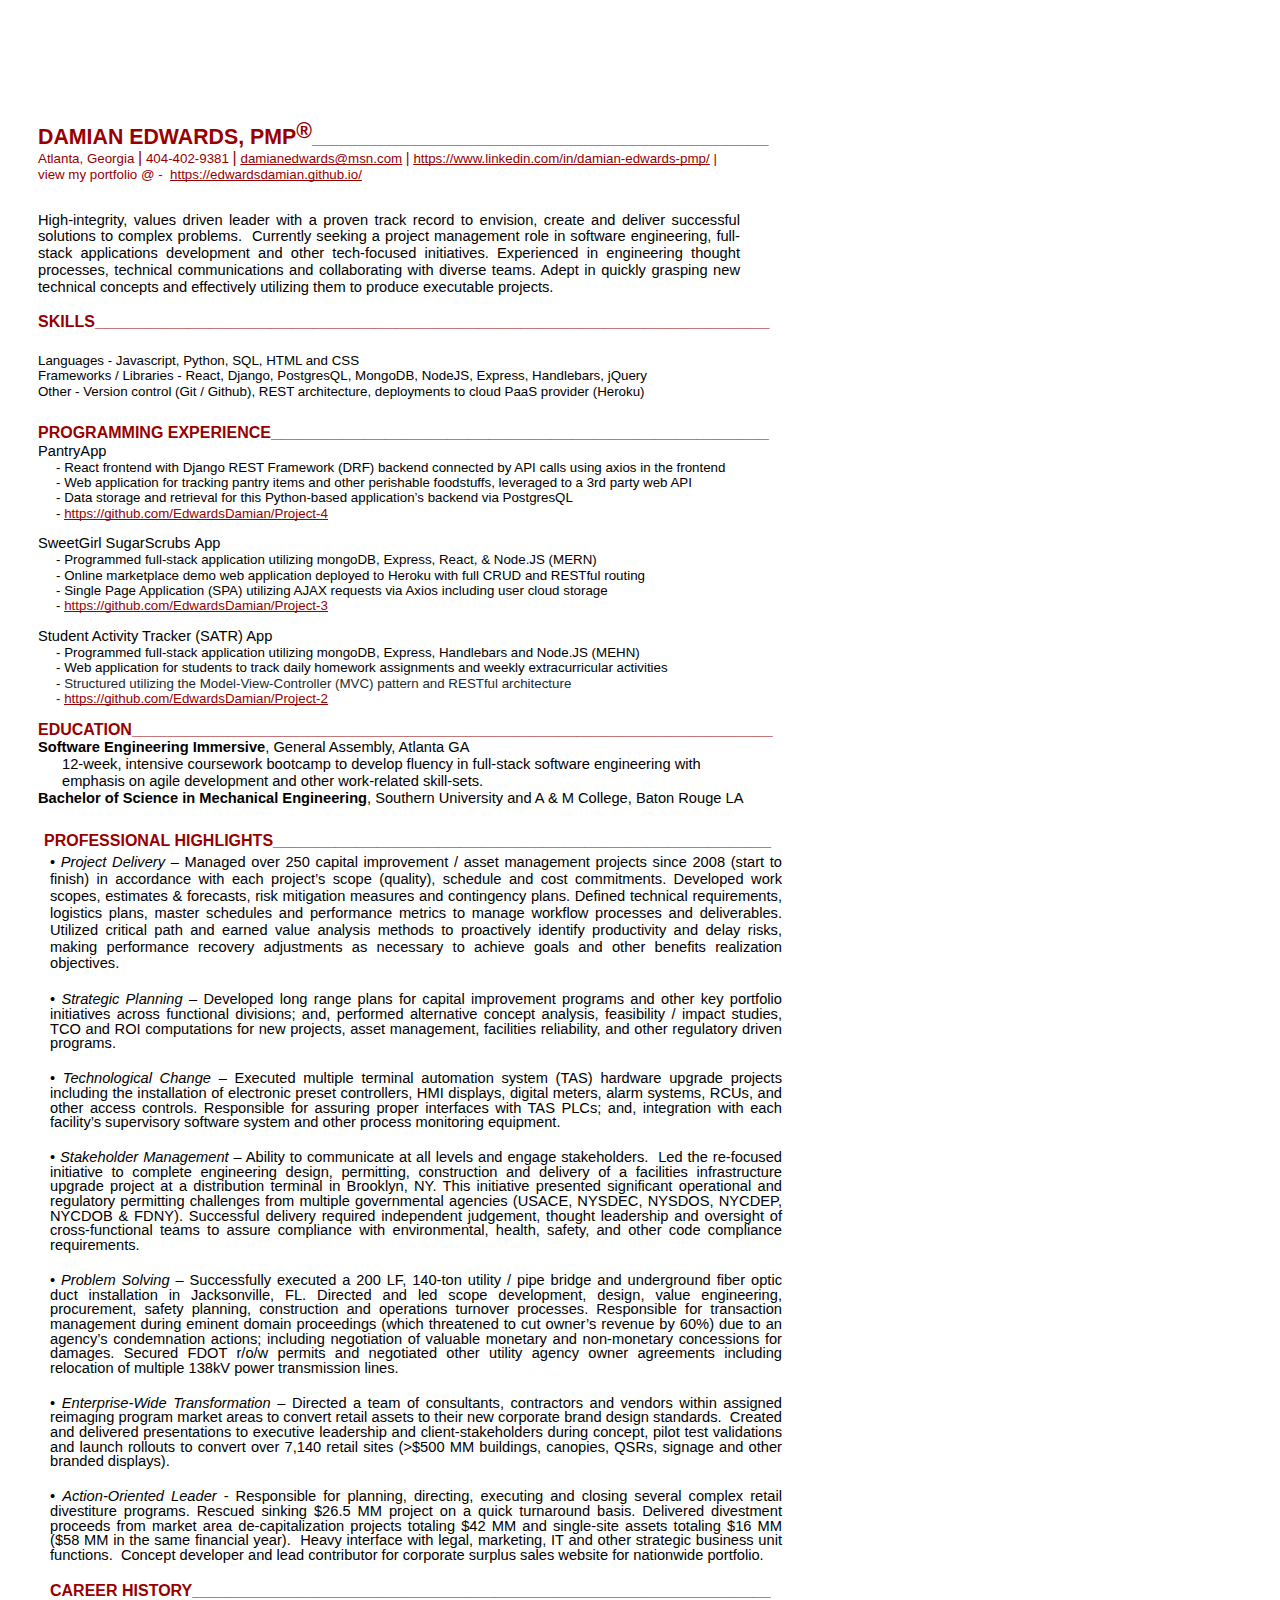
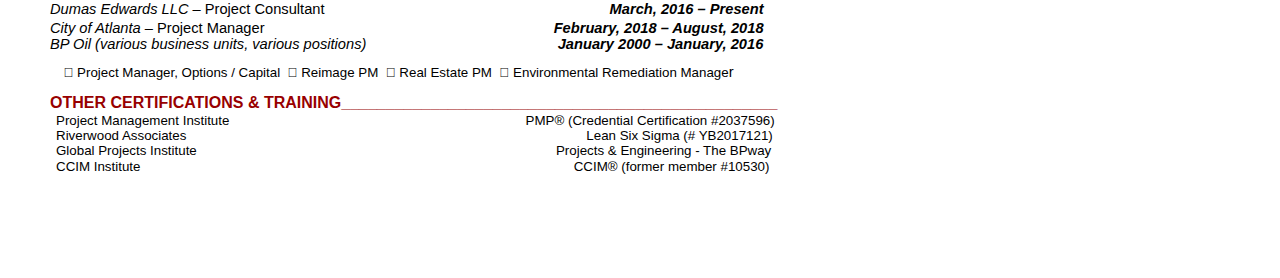
<file: damianedwardsresume.html>
<html><head><meta content="text/html; charset=UTF-8" http-equiv="content-type"><style type="text/css">ol{margin:0;padding:0}table td,table th{padding:0}.c23{padding-top:0pt;text-indent:-36pt;padding-bottom:0pt;line-height:1.15;orphans:2;widows:2;text-align:left;height:11pt}.c21{-webkit-text-decoration-skip:none;color:#980000;font-weight:400;text-decoration:underline;vertical-align:baseline;text-decoration-skip-ink:none;font-family:"Arial";font-style:normal}.c28{margin-left:-40.5pt;padding-top:16.6pt;text-indent:-4.5pt;padding-bottom:0pt;line-height:1.15;text-align:left;margin-right:-45pt}.c26{margin-left:-40.5pt;padding-top:0pt;text-indent:4.5pt;padding-bottom:0pt;line-height:1.0;text-align:left;margin-right:-36pt}.c0{color:#000000;font-weight:700;text-decoration:none;vertical-align:baseline;font-size:11pt;font-family:"Arial";font-style:italic}.c4{color:#000000;font-weight:700;text-decoration:none;vertical-align:baseline;font-size:14pt;font-family:"Arial";font-style:normal}.c29{margin-left:-40.5pt;padding-top:0pt;padding-bottom:0pt;line-height:1.15;text-align:left;margin-right:-40.5pt;height:11pt}.c2{color:#000000;font-weight:400;text-decoration:none;vertical-align:baseline;font-size:10pt;font-family:"Arial";font-style:normal}.c27{margin-left:-40.5pt;padding-top:0pt;text-indent:4.5pt;padding-bottom:0pt;line-height:1.15;text-align:left;margin-right:-36pt}.c25{margin-left:-40.5pt;padding-top:15.1pt;padding-bottom:0pt;line-height:1.0;text-align:justify;margin-right:-40.5pt}.c41{margin-left:-49.5pt;padding-top:0pt;padding-bottom:0pt;line-height:1.15;text-align:left;margin-right:-13.5pt}.c19{margin-left:-49.5pt;padding-top:0pt;padding-bottom:0pt;line-height:1.15;text-align:justify;margin-right:-9pt}.c47{margin-left:-49.5pt;padding-top:10.8pt;padding-bottom:0pt;line-height:1.15;text-align:justify;margin-right:-9pt}.c22{margin-left:-49.5pt;padding-top:0pt;padding-bottom:0pt;line-height:1.15;text-align:left;margin-right:-28.8pt}.c7{margin-left:-49.5pt;padding-top:0pt;padding-bottom:0pt;line-height:1.15;text-align:left;margin-right:-45pt}.c6{margin-left:-40.5pt;padding-top:0pt;padding-bottom:10pt;line-height:1.0;text-align:left;margin-right:-40.5pt}.c44{margin-left:-31.5pt;padding-top:0pt;padding-bottom:0pt;line-height:1.15;text-align:left;margin-right:-18pt}.c13{color:#980000;font-weight:400;text-decoration:none;vertical-align:baseline;font-family:"Arial";font-style:normal}.c15{margin-left:-49.5pt;padding-top:16.6pt;padding-bottom:0pt;line-height:1.15;text-align:left;margin-right:-45pt}.c16{margin-left:-49.5pt;padding-top:10.6pt;padding-bottom:0pt;line-height:1.15;text-align:justify;margin-right:-9pt}.c3{color:#000000;font-weight:400;text-decoration:none;vertical-align:baseline;font-family:"Arial";font-style:normal}.c17{margin-left:-40.5pt;padding-top:2.9pt;padding-bottom:0pt;line-height:1.15;text-align:justify;margin-right:-40.5pt}.c40{margin-left:-40.5pt;padding-top:0pt;padding-bottom:0pt;line-height:1.15;text-align:left;margin-right:-40.5pt}.c9{margin-left:-40.5pt;padding-top:1.7pt;padding-bottom:0pt;line-height:1.15;text-align:left;margin-right:-31.5pt}.c8{vertical-align:baseline;font-size:10pt;font-style:normal;color:#000000;text-decoration:none}.c36{background-color:#ffffff;-webkit-text-decoration-skip:none;color:#980000;text-decoration:underline;text-decoration-skip-ink:none}.c10{color:#000000;font-weight:400;text-decoration:none;vertical-align:baseline;font-family:"Arial"}.c18{text-decoration:none;vertical-align:baseline;font-family:"Arial";font-style:normal}.c43{text-decoration-skip-ink:none;-webkit-text-decoration-skip:none;text-decoration:underline}.c35{background-color:#ffffff;max-width:468pt;padding:72pt 72pt 72pt 72pt}.c30{color:#980000;font-weight:700;font-size:12pt}.c11{font-size:14pt;color:#980000;font-weight:700}.c20{font-weight:700;font-family:"Arial"}.c42{background-color:#ffffff;color:#24292e}.c24{color:inherit;text-decoration:inherit}.c32{color:#980000;font-size:12pt}.c37{color:#000000;font-size:12pt}.c34{color:#980000;font-size:16pt}.c1{font-size:11pt}.c46{font-size:8pt}.c12{font-size:10pt}.c31{font-weight:700}.c14{text-indent:13.5pt}.c33{height:11pt}.c38{vertical-align:super}.c39{color:#980000}.c5{font-style:italic}.c45{font-weight:400}.title{padding-top:24pt;color:#000000;font-weight:700;font-size:36pt;padding-bottom:6pt;font-family:"Arial";line-height:1.15;page-break-after:avoid;orphans:2;widows:2;text-align:left}.subtitle{padding-top:18pt;color:#666666;font-size:24pt;padding-bottom:4pt;font-family:"Georgia";line-height:1.15;page-break-after:avoid;font-style:italic;orphans:2;widows:2;text-align:left}li{color:#000000;font-size:11pt;font-family:"Arial"}p{margin:0;color:#000000;font-size:11pt;font-family:"Arial"}h1{padding-top:24pt;color:#000000;font-weight:700;font-size:24pt;padding-bottom:6pt;font-family:"Arial";line-height:1.15;page-break-after:avoid;orphans:2;widows:2;text-align:left}h2{padding-top:18pt;color:#000000;font-weight:700;font-size:18pt;padding-bottom:4pt;font-family:"Arial";line-height:1.15;page-break-after:avoid;orphans:2;widows:2;text-align:left}h3{padding-top:14pt;color:#000000;font-weight:700;font-size:14pt;padding-bottom:4pt;font-family:"Arial";line-height:1.15;page-break-after:avoid;orphans:2;widows:2;text-align:left}h4{padding-top:12pt;color:#000000;font-weight:700;font-size:12pt;padding-bottom:2pt;font-family:"Arial";line-height:1.15;page-break-after:avoid;orphans:2;widows:2;text-align:left}h5{padding-top:11pt;color:#000000;font-weight:700;font-size:11pt;padding-bottom:2pt;font-family:"Arial";line-height:1.15;page-break-after:avoid;orphans:2;widows:2;text-align:left}h6{padding-top:10pt;color:#000000;font-weight:700;font-size:10pt;padding-bottom:2pt;font-family:"Arial";line-height:1.15;page-break-after:avoid;orphans:2;widows:2;text-align:left}</style></head><body class="c35"><div><p class="c23"><span class="c13 c46"></span></p></div><p class="c41"><span class="c18 c31 c34" style="white-space:nowrap">DAMIAN EDWARDS, PMP</span><span class="c34 c31 c38">&reg;</span><span class="c11">____________________________________________</span><span class="c11 c18">&nbsp;&nbsp;&nbsp;&nbsp;&nbsp;&nbsp;&nbsp;&nbsp;&nbsp;</span><span class="c13 c12"></br>Atlanta, Georgia </span><span class="c32">|</span><span class="c13 c12">&nbsp;404-402-9381 </span><span class="c32">|</span><span class="c13 c12">&nbsp;</span><span class="c21 c12"><a class="c24" href="mailto:damianedwards@msn.com">damianedwards</a></span><span class="c12 c21"><a class="c24" href="mailto:damianedwards@msn.com">@msn.com</a></span><span class="c12 c13">&nbsp;</span><span class="c39">|</span><span class="c13 c12">&nbsp;</span><span class="c43 c12 c39"><a class="c24" href="https://www.google.com/url?q=https://www.linkedin.com/in/damian-edwards-pmp/&amp;sa=D&amp;ust=1561410658830000">https://www.linkedin.com/in/damian-edwards-pmp/</a></span><span class="c12 c39">&nbsp;| view my portfolio @ - &nbsp;</span><span class="c43 c12 c39"><a class="c24" href="https://www.google.com/url?q=https://edwardsdamian.github.io/&amp;sa=D&amp;ust=1561410658830000">https://edwardsdamian.github.io/</a></span></p><p class="c33 c41"><span class="c13 c12"></span></p><p class="c16"><span class="c3 c1">High-integrity, values driven leader with a proven track record to envision, create and deliver successful solutions to complex problems. &nbsp;Currently seeking a project manage</span><span class="c3 c1">ment role in software engineering, full-stack applications development and other tech-focused initiatives. Experienced in engineering thought processes, technical communications and collaborating with diverse teams. Adept in quickly grasping new technical concepts and effectively utilizing them to produce executable projects.</span></p><p class="c47"><span class="c30">SKILLS</span><span class="c18 c11">_________________________________________________________</span><span class="c11">________</span><span class="c4">&nbsp; &nbsp; &nbsp; &nbsp; &nbsp;</span></p><p class="c19"><span class="c8">Languages</span><span class="c12">&nbsp;- </span><span class="c8">Javascript, Python, SQL, HTML and CSS</span></p><p class="c19"><span class="c12">F</span><span class="c8">rameworks</span><span class="c12">&nbsp;/ L</span><span class="c8">ibraries - </span><span class="c12">React, Django, PostgresQL, MongoDB, </span><span class="c8">NodeJS</span><span class="c12">, </span><span class="c8">Express, Handlebars</span><span class="c2">, jQuery</span></p><p class="c19"><span class="c12">Other - V</span><span class="c8">ersion control </span><span class="c12">(Git / </span><span class="c8">Github)</span><span class="c12">, REST architecture, </span><span class="c8">deployments to cloud </span><span class="c12">P</span><span class="c8">aa</span><span class="c12">S</span><span class="c8">&nbsp;p</span><span class="c12">rovider (</span><span class="c2">Heroku) </span></p><p class="c15"><span class="c30">PROGRAMMING EXPERIENCE</span><span class="c18 c11">________________________________________________</span></p><p class="c7"><span>PantryApp</span></p><p class="c7 c14"><span class="c2">- React frontend with Django REST Framework (DRF) backend connected by API calls using axios in the frontend</span></p><p class="c7 c14"><span class="c2">- Web application for tracking pantry items and other perishable foodstuffs, leveraged to a 3rd party web API</span></p><p class="c7 c14"><span class="c2">- Data storage and retrieval for this Python-based application&rsquo;s backend via PostgresQL</span></p><p class="c7 c14"><span class="c12">- </span><span class="c12 c39 c43"><a class="c24" href="https://www.google.com/url?q=https://github.com/EdwardsDamian/Project-4&amp;sa=D&amp;ust=1561410658832000">https://github.com/EdwardsDamian/Project-4</a></span></p><p class="c7 c33"><span class="c2"></span></p><p class="c7"><span>SweetGirl</span><span>&nbsp;</span><span>SugarScrubs</span><span>&nbsp;App</span><span class="c2">&nbsp;</span></p><p class="c7 c14"><span class="c2">- Programmed full-stack application utilizing mongoDB, Express, React, &amp; Node.JS (MERN)</span></p><p class="c7 c14"><span class="c2">- Online marketplace demo web application deployed to Heroku with full CRUD and RESTful routing</span></p><p class="c7 c14"><span class="c2">- Single Page Application (SPA) utilizing AJAX requests via Axios including user cloud storage </span></p><p class="c7 c14"><span class="c12">- </span><span class="c43 c12 c39"><a class="c24" href="https://www.google.com/url?q=https://github.com/EdwardsDamian/Project-3&amp;sa=D&amp;ust=1561410658833000">https://github.com/EdwardsDamian/Project-3</a></span></p><p class="c7 c14 c33"><span class="c2"></span></p><p class="c7"><span class="c3 c1">Student Activity Tracker (SATR) App</span></p><p class="c7 c14"><span class="c2">- Programmed full-stack application utilizing mongoDB, Express, Handlebars and Node.JS (MEHN)</span></p><p class="c7 c14"><span class="c2">- Web application for students to track daily homework assignments and weekly extracurricular activities</span></p><p class="c7 c14"><span class="c12">- </span><span class="c18 c42 c12 c45">Structured utilizing the Model-View-Controller (MVC) pattern and RESTful architecture</span></p><p class="c7 c14"><span class="c12 c42">- </span><span class="c12 c36"><a class="c24" href="https://www.google.com/url?q=https://github.com/EdwardsDamian/Project-2&amp;sa=D&amp;ust=1561410658834000">https://github.com/EdwardsDamian/Project-2</a></span></p><p class="c19 c33"><span class="c8 c20"></span></p><p class="c22"><span class="c30">EDUCATION________________________________________________________________________</span><span class="c18 c37 c31">&nbsp;</span></p><p class="c22"><span class="c31">Software Engineering Immersive</span><span class="c3 c1">, General Assembly, Atlanta GA</span></p><p class="c44"><span class="c3 c1">12-week, intensive coursework bootcamp to develop fluency in full-stack software engineering with emphasis on agile development and other work-related skill-sets.</span></p><p class="c22"><span class="c1 c31">Bachelor of Science in Mechanical Engineering</span><span class="c1">, Southern University and A &amp; M College, Baton Rouge LA </span></p><p class="c28"><span class="c18 c30">PROFESSIONAL HIGHLIGHTS</span><span class="c18 c11">_________________________________________</span><span class="c11">_______</span></p><p class="c17"><span class="c3 c1">&bull; </span><span class="c10 c1 c5">Project Delivery</span><span class="c3 c1">&nbsp;&ndash; Managed over 250 capital impro</span><span class="c1">vement / asset management </span><span class="c3 c1">projects since 2008 (start to finish) in accordance with each project&rsquo;s scope (quality), schedule and cost commitments. Developed work scopes, estimates &amp; forecasts, risk mitigation measures and contingency plans. Defined technical requirements, logistics plans, master schedules and performance metrics to manage workflow processes and deliverables. Utilized critical path and earned value analysis methods to proactively identify productivity and delay risks, making performance recovery adjustments as necessary to achieve goals and other benefits realization objectives. </span></p><p class="c25"><span class="c3 c1">&bull; </span><span class="c1 c5 c10">Strategic Planning</span><span class="c3 c1">&nbsp;&ndash; Developed long range plans for capital improvement programs and other key portfolio initiatives across functional divisions; and, performed alternative concept </span><span class="c1">analysis</span><span class="c3 c1">, feasibility / impact studies, TCO and ROI computations for new projects, asset management, facilities reliability, and other regulatory driven programs. </span></p><p class="c25"><span class="c3 c1">&bull; </span><span class="c10 c1 c5">Technological Change</span><span class="c3 c1">&nbsp;&ndash; Executed multiple terminal automation system (TAS) hardware upgrade projects including the installation of electronic preset controllers, HMI displays, digital meters, alarm systems, RCUs, and other access controls. Responsible for assuring proper interfaces with TAS PLCs; and, integration with each facility&rsquo;s supervisory software system and other process monitoring equipment. </span></p><p class="c25"><span class="c1">&bull; </span><span class="c1 c5">Stakeholder Management</span><span class="c1">&nbsp;&ndash; Ability to communicate at all levels and engage stakeholders. &nbsp;Led the re-focused initiative to complete engineering design, permitting, construction and delivery of a facilities infrastructure upgrade project at a distribution terminal in Brooklyn, NY. This initiative presented significant operational and regulatory permitting challenges from multiple governmental agencies (USACE, NYSDEC, NYSDOS, NYCDEP, </span><span class="c1">NYCDOB</span><span class="c3 c1">&nbsp;&amp; FDNY). Successful delivery required independent judgement, thought leadership and oversight of cross-functional teams to assure compliance with environmental, health, safety, and other code compliance requirements.</span></p><p class="c25"><span class="c1">&bull; </span><span class="c1 c5">Problem Solving </span><span class="c1">&ndash; Successfully executed a 200 LF, 140-ton utility / pipe bridge and underground fiber optic duct installation in Jacksonville, FL. Directed and led scope development, design, value engineering, procurement, safety planning, construction and operations turnover processes. Responsible for transaction management during eminent domain proceedings (which threatened to cut owner&rsquo;s revenue by 60%) due to an agency&rsquo;s condemnation actions; including negotiation of valuable monetary and non-monetary concessions for damages. Secured FDOT r/o/w permits and negotiated other utility agency owner agreements including relocation of multiple </span><span class="c1">138kV</span><span class="c3 c1">&nbsp;power transmission lines.</span></p><p class="c25"><span class="c1">&bull; </span><span class="c1 c5">Enterprise-Wide Transformation</span><span class="c3 c1">&nbsp;&ndash; Directed a team of consultants, contractors and vendors within assigned reimaging program market areas to convert retail assets to their new corporate brand design standards. &nbsp;Created and delivered presentations to executive leadership and client-stakeholders during concept, pilot test validations and launch rollouts to convert over 7,140 retail sites (&gt;$500 MM buildings, canopies, QSRs, signage and other branded displays). </span></p><p class="c25"><span class="c1">&bull; </span><span class="c1 c5">Action-Oriented Leader</span><span class="c3 c1">&nbsp;- Responsible for planning, directing, executing and closing several complex retail divestiture programs. Rescued sinking $26.5 MM project on a quick turnaround basis. Delivered divestment proceeds from market area de-capitalization projects totaling $42 MM and single-site assets totaling $16 MM ($58 MM in the same financial year). &nbsp;Heavy interface with legal, marketing, IT and other strategic business unit functions. &nbsp;Concept developer and lead contributor for corporate surplus sales website for nationwide portfolio.</span></p><p class="c25"><span class="c18 c30">CAREER HISTORY_________________________</span><span class="c30">________________________________________</span><span class="c18 c31 c37">&nbsp;</span></p><p class="c9"><span class="c10 c1 c5">Dumas Edwards LLC &ndash; </span><span class="c1 c3">Project Consultant &nbsp; &nbsp; &nbsp; &nbsp; &nbsp; &nbsp; &nbsp; &nbsp; &nbsp; &nbsp; &nbsp; &nbsp; &nbsp; &nbsp; &nbsp; &nbsp; &nbsp; &nbsp; &nbsp; &nbsp; &nbsp; &nbsp; &nbsp; &nbsp; &nbsp; &nbsp; &nbsp; &nbsp; &nbsp; &nbsp; &nbsp; &nbsp; &nbsp; &nbsp; &nbsp;</span><span class="c0">March, 2016 &ndash; Present </span></p><p class="c9"><span class="c10 c1 c5">City of Atlanta &ndash; </span><span class="c3 c1">Project Manager &nbsp; &nbsp; &nbsp; &nbsp; &nbsp; &nbsp; &nbsp; &nbsp; &nbsp; &nbsp; &nbsp; &nbsp; &nbsp; &nbsp; &nbsp; &nbsp; &nbsp; &nbsp; &nbsp; &nbsp; &nbsp; &nbsp; &nbsp; &nbsp; &nbsp; &nbsp; &nbsp; &nbsp; &nbsp; &nbsp; &nbsp; &nbsp; &nbsp; &nbsp; &nbsp; </span><span class="c0">February, 2018 &ndash; August, 2018 </span></p><p class="c6"><span class="c1 c5">BP Oil</span><span class="c10 c1 c5">&nbsp;(various business units, various positions) &nbsp; &nbsp; &nbsp; &nbsp; &nbsp; &nbsp; &nbsp; &nbsp; &nbsp; &nbsp; &nbsp; &nbsp; &nbsp; &nbsp; &nbsp; &nbsp; &nbsp; &nbsp; &nbsp; &nbsp; &nbsp; &nbsp; &nbsp; </span><span class="c0">January 2000 &ndash; </span><span class="c0">January, 2016</span></p><p class="c26"><span class="c12">&nbsp; </span><span class="c2">&#61664; </span><span class="c12">Project Manager, Options / Capital &nbsp;&#61664; </span><span class="c2">Reimage P</span><span class="c12">M</span><span class="c2">&nbsp; &#61664; Real Estate</span><span class="c12">&nbsp;PM </span><span class="c2">&nbsp;&#61664; Environmental Remediation Manage</span><span class="c3 c1">r</span></p><p class="c29"><span class="c18 c30"></span></p><p class="c40"><span class="c30">OTHER CERTIFICATIONS &amp; TRAINING_________________________________________________</span></p><p class="c27"><span class="c2">Project Management Institute&nbsp;&nbsp;&nbsp;&nbsp;&nbsp;&nbsp;&nbsp;&nbsp;&nbsp;&nbsp;&nbsp;&nbsp;&nbsp;&nbsp;&nbsp;&nbsp;&nbsp;&nbsp;&nbsp;&nbsp;&nbsp;&nbsp;&nbsp;&nbsp;&nbsp;&nbsp;&nbsp;&nbsp;&nbsp;&nbsp;&nbsp;&nbsp;&nbsp;&nbsp;&nbsp;&nbsp;&nbsp;&nbsp;&nbsp;&nbsp;&nbsp;&nbsp;&nbsp;&nbsp;&nbsp;&nbsp;&nbsp;&nbsp;&nbsp;&nbsp;&nbsp;&nbsp;&nbsp;&nbsp;&nbsp;&nbsp;&nbsp;&nbsp;&nbsp;&nbsp;&nbsp;&nbsp;&nbsp;&nbsp;&nbsp;&nbsp;&nbsp;&nbsp;&nbsp;&nbsp;&nbsp;&nbsp;&nbsp;&nbsp;&nbsp;&nbsp;&nbsp;&nbsp;&nbsp;&nbsp;PMP&reg; (Credential Certification #2037596)</span></p><p class="c27"><span class="c2">Riverwood Associates&nbsp;&nbsp;&nbsp;&nbsp;&nbsp;&nbsp;&nbsp;&nbsp;&nbsp;&nbsp;&nbsp;&nbsp;&nbsp;&nbsp;&nbsp;&nbsp;&nbsp;&nbsp;&nbsp;&nbsp;&nbsp;&nbsp;&nbsp;&nbsp;&nbsp;&nbsp;&nbsp;&nbsp;&nbsp;&nbsp;&nbsp;&nbsp;&nbsp;&nbsp;&nbsp;&nbsp;&nbsp;&nbsp;&nbsp;&nbsp;&nbsp;&nbsp;&nbsp;&nbsp;&nbsp;&nbsp;&nbsp;&nbsp;&nbsp;&nbsp;&nbsp;&nbsp;&nbsp;&nbsp;&nbsp;&nbsp;&nbsp;&nbsp;&nbsp;&nbsp;&nbsp;&nbsp;&nbsp;&nbsp;&nbsp;&nbsp;&nbsp;&nbsp;&nbsp;&nbsp;&nbsp;&nbsp;&nbsp;&nbsp;&nbsp;&nbsp;&nbsp;&nbsp;&nbsp;&nbsp;&nbsp;&nbsp;&nbsp;&nbsp;&nbsp;&nbsp;&nbsp;&nbsp;&nbsp;&nbsp;&nbsp;&nbsp;&nbsp;&nbsp;&nbsp;&nbsp;&nbsp;&nbsp;&nbsp;&nbsp;&nbsp;&nbsp;&nbsp;&nbsp;&nbsp;&nbsp;&nbsp;&nbsp;Lean Six Sigma (# YB2017121)</span></p><p class="c27"><span class="c2">Global Projects Institute&nbsp;&nbsp;&nbsp;&nbsp;&nbsp;&nbsp;&nbsp;&nbsp;&nbsp;&nbsp;&nbsp;&nbsp;&nbsp;&nbsp;&nbsp;&nbsp;&nbsp;&nbsp;&nbsp;&nbsp;&nbsp;&nbsp;&nbsp;&nbsp;&nbsp;&nbsp;&nbsp;&nbsp;&nbsp;&nbsp;&nbsp;&nbsp;&nbsp;&nbsp;&nbsp;&nbsp;&nbsp;&nbsp;&nbsp;&nbsp;&nbsp;&nbsp;&nbsp;&nbsp;&nbsp;&nbsp;&nbsp;&nbsp;&nbsp;&nbsp;&nbsp;&nbsp;&nbsp;&nbsp;&nbsp;&nbsp;&nbsp;&nbsp;&nbsp;&nbsp;&nbsp;&nbsp;&nbsp;&nbsp;&nbsp;&nbsp;&nbsp;&nbsp;&nbsp;&nbsp;&nbsp;&nbsp;&nbsp;&nbsp;&nbsp;&nbsp;&nbsp;&nbsp;&nbsp;&nbsp;&nbsp;&nbsp;&nbsp;&nbsp;&nbsp;&nbsp;&nbsp;&nbsp;&nbsp;&nbsp;&nbsp;&nbsp;&nbsp;&nbsp;&nbsp;&nbsp;&nbsp;Projects &amp; Engineering - The BPway</span></p><p class="c27"><span class="c12">CCIM Institute&nbsp;&nbsp;&nbsp;&nbsp;&nbsp;&nbsp;&nbsp;&nbsp;&nbsp;&nbsp;&nbsp;&nbsp;&nbsp;&nbsp;&nbsp;&nbsp;&nbsp;&nbsp;&nbsp;&nbsp;&nbsp;&nbsp;&nbsp;&nbsp;&nbsp;&nbsp;&nbsp;&nbsp;&nbsp;&nbsp;&nbsp;&nbsp;&nbsp;&nbsp;&nbsp;&nbsp;&nbsp;&nbsp;&nbsp;&nbsp;&nbsp;&nbsp;&nbsp;&nbsp;&nbsp;&nbsp;&nbsp;&nbsp;&nbsp;&nbsp;&nbsp;&nbsp;&nbsp;&nbsp;&nbsp;&nbsp;&nbsp;&nbsp;&nbsp;&nbsp;&nbsp;&nbsp;&nbsp;&nbsp;&nbsp;&nbsp;&nbsp;&nbsp;&nbsp;&nbsp;&nbsp;&nbsp;&nbsp;&nbsp;&nbsp;&nbsp;&nbsp;&nbsp;&nbsp;&nbsp;&nbsp;&nbsp;&nbsp;&nbsp;&nbsp;&nbsp;&nbsp;&nbsp;&nbsp;&nbsp;&nbsp;&nbsp;&nbsp;&nbsp;&nbsp;&nbsp;&nbsp;&nbsp;&nbsp;&nbsp;&nbsp;&nbsp;&nbsp;&nbsp;&nbsp;&nbsp;&nbsp;&nbsp;&nbsp;&nbsp;&nbsp;&nbsp;&nbsp;&nbsp;&nbsp;&nbsp;&nbsp;CCIM&reg; (former member #10530)</span></p></body></html>
</file>
